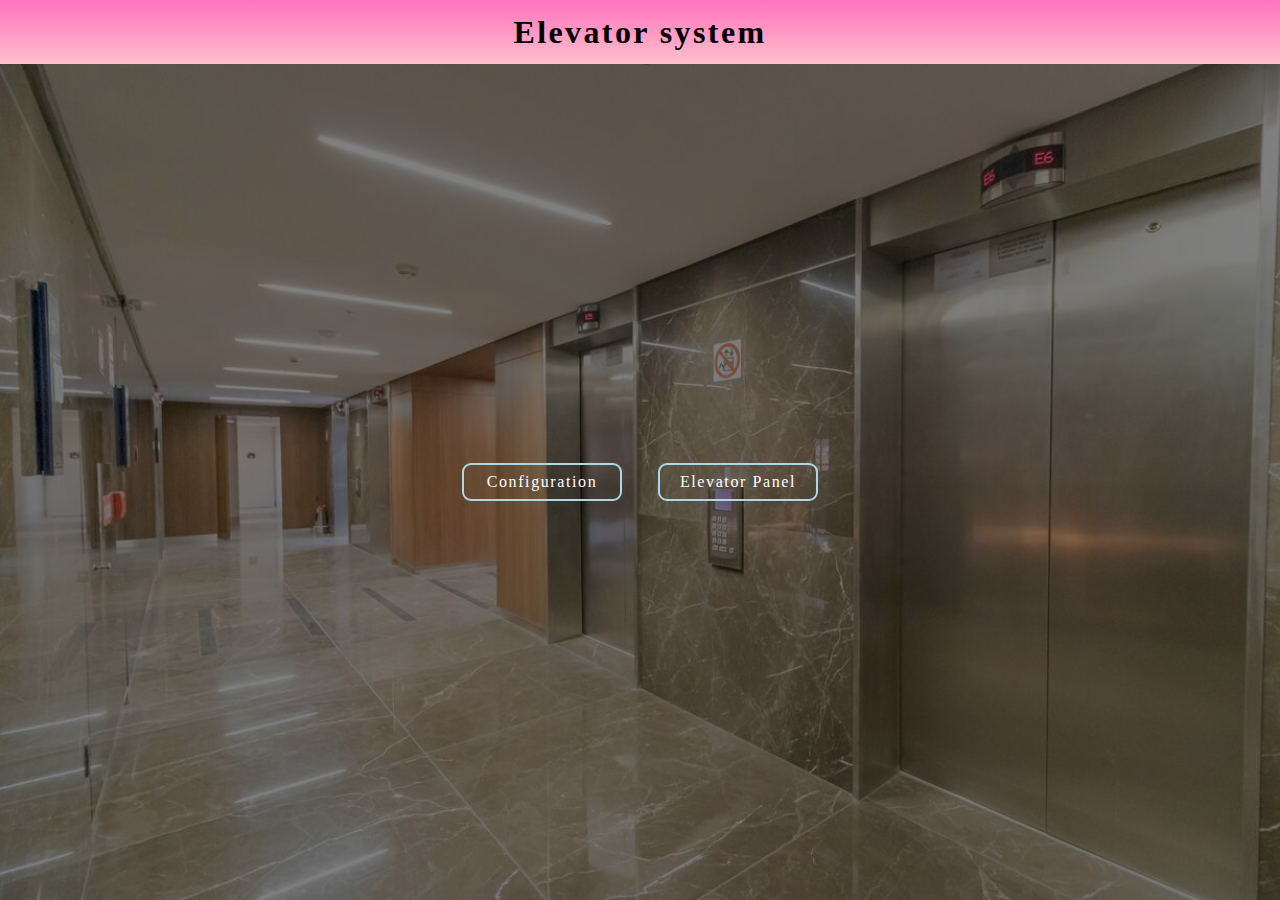
<file: elevator system/index.html>
<!DOCTYPE html>
<html lang="en">
  <head>
    <meta charset="UTF-8" />
    <meta http-equiv="X-UA-Compatible" content="IE=edge" />
    <meta name="viewport" content="width=device-width, initial-scale=1.0" />
    <title>Elevator system</title>
    <link rel="stylesheet" href="styles.css" />
  </head>
  <body>
    <main class="container">
      <div class="navbar">
        <h1>Elevator system</h1>
      </div>

      <div class="main-section">
        <div class="links">
          <a href="configuration.html">
            <button class="btn configuration">Configuration</button>
          </a>
          <a href="panel.html">
            <button class="btn panel">Elevator Panel</button>
          </a>
        </div>
      </div>
    </main>
    <script src="app.js"></script>
  </body>
</html>
</file>
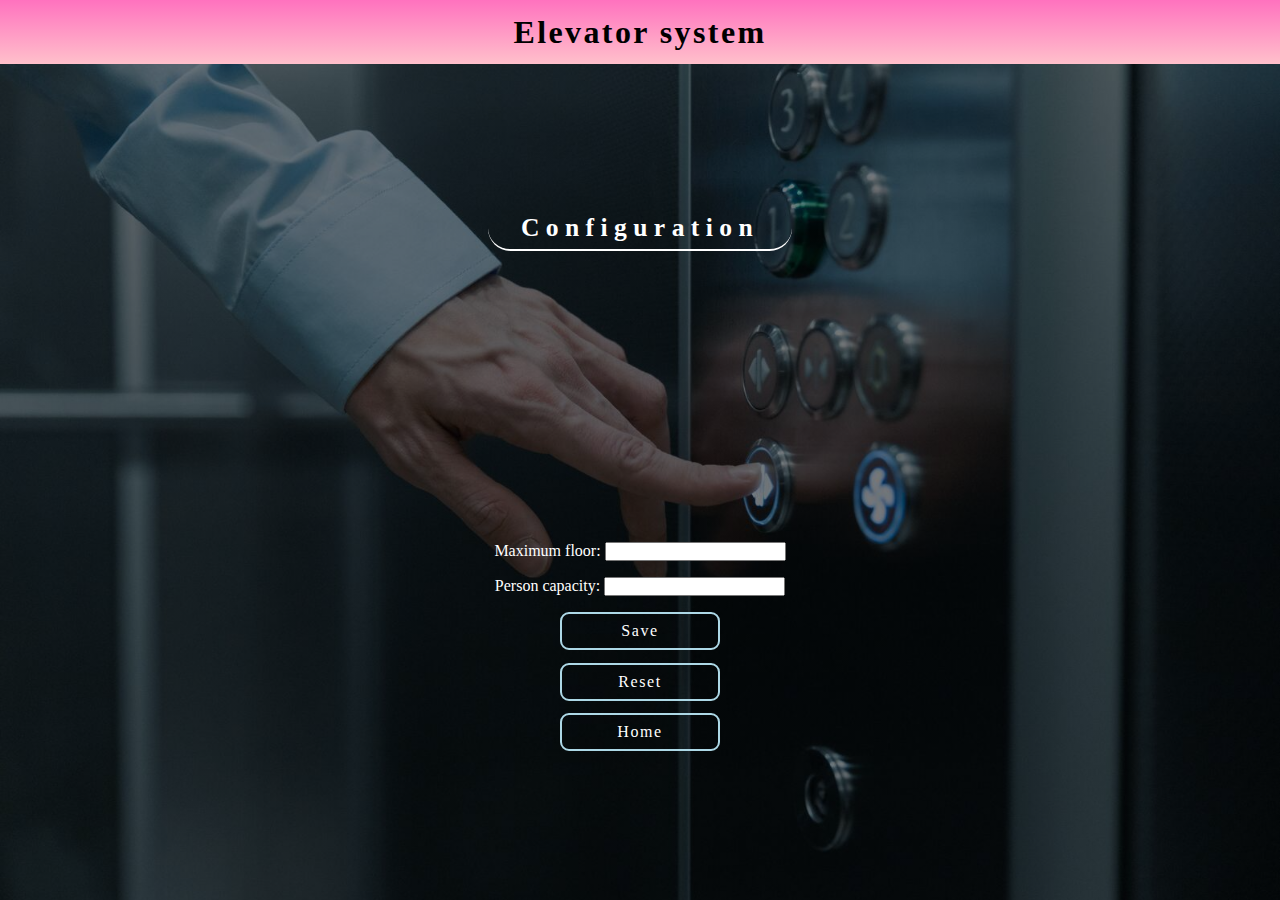
<file: elevator system/configuration.html>
<!DOCTYPE html>
<html lang="en">
  <head>
    <meta charset="UTF-8" />
    <meta http-equiv="X-UA-Compatible" content="IE=edge" />
    <meta name="viewport" content="width=device-width, initial-scale=1.0" />
    <title>Configuration Page</title>
    <link rel="stylesheet" href="styles.css" />
  </head>
  <body>
    <main class="container">
      <div class="navbar">
        <h1>Elevator system</h1>
      </div>

      <div class="section">
        <div class="heading">Configuration</div>

        <form action="index.html" name="form" class="form">
          <div class="form-item">
            <label for="floor">Maximum floor:</label>
            <input id="floor" type="number" min="1" required />
          </div>

          <div class="form-item">
            <label for="person">Person capacity:</label>
            <input id="person" type="number" min="1" required />
          </div>

          <div>
            <input type="submit" class="btn submit" value="Save" />
          </div>

          <div>
            <input type="reset" class="btn config-reset" value="Reset" />
          </div>

          <div>
            <a href="index.html">
              <input type="button" class="btn" value="Home" />
            </a>
          </div>
        </form>
      </div>
    </main>
    <script src="app.js"></script>
  </body>
</html>
</file>
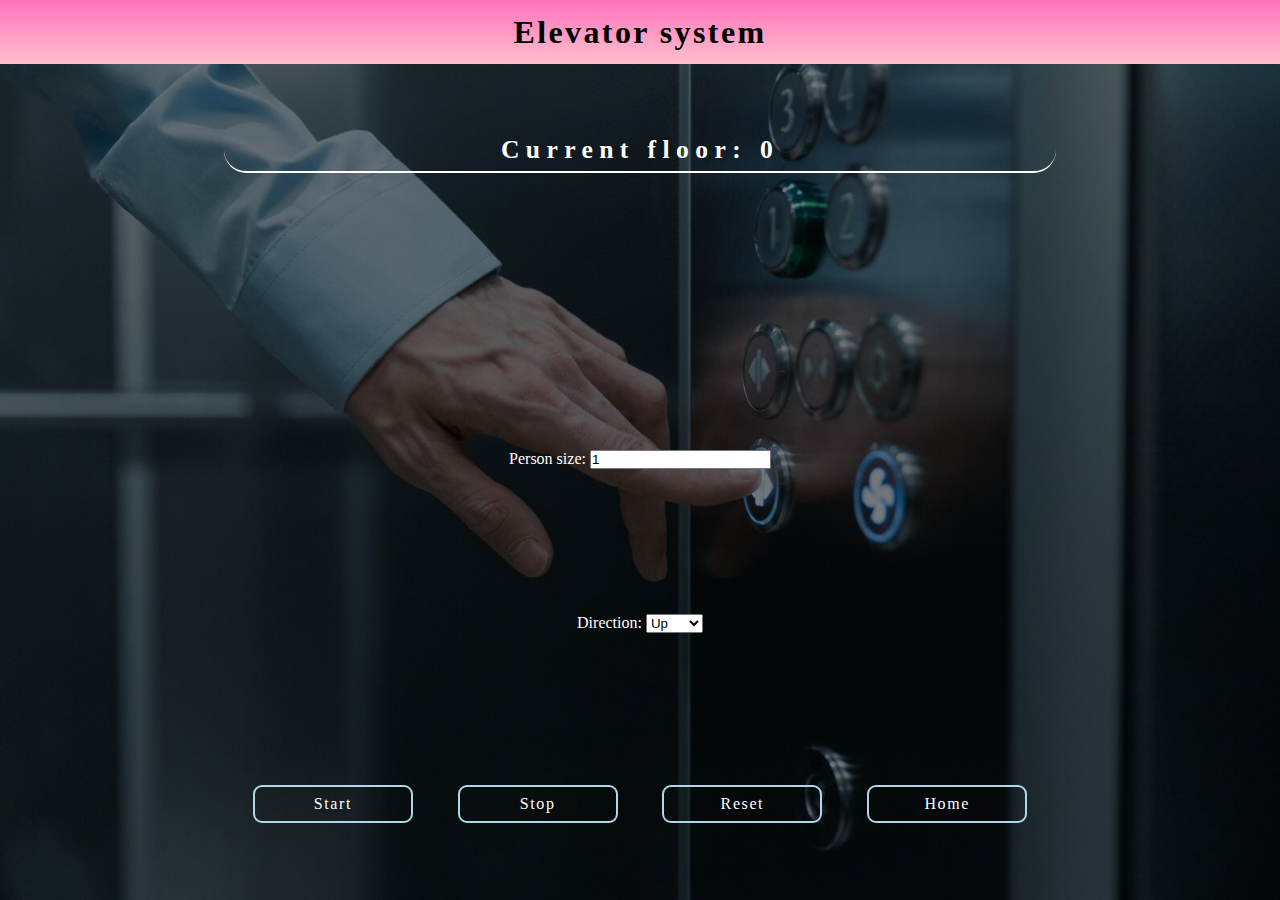
<file: elevator system/panel.html>
<!DOCTYPE html>
<html lang="en">
  <head>
    <meta charset="UTF-8" />
    <meta http-equiv="X-UA-Compatible" content="IE=edge" />
    <meta name="viewport" content="width=device-width, initial-scale=1.0" />
    <title>Configuration Page</title>
    <link rel="stylesheet" href="styles.css" />
  </head>
  <body>
    <main class="container">
      <div class="navbar">
        <h1>Elevator system</h1>
      </div>

      <div class="section">
        <div class="heading">Current floor: <span class="value">0</span></div>
        <div class="status"></div>

        <div class="form-item">
          <label>Person size: </label>
          <input id="personSize" type="number" value="1" />
        </div>

        <div class="form-item">
          <label for="">Direction: </label>
          <select name="direction" id="direction" class="direction">
            <option value="up">Up</option>
            <option value="down">Down</option>
          </select>
        </div>

        <div class="test">
          <div>
            <input type="button" value="Start" class="start btn" />
          </div>

          <div>
            <input type="button" value="Stop" class="stop btn" />
          </div>

          <div>
            <input type="reset" value="Reset" class="reset btn" />
          </div>

          <div>
            <a href="index.html">
              <input type="button" class="btn" value="Home" />
            </a>
          </div>
        </div>
      </div>
    </main>
    <script src="app.js"></script>
  </body>
</html>
</file>
<file: elevator system/styles.css>
* {
  margin: 0;
  padding: 0;
  box-sizing: border-box;
}

.navbar {
  display: flex;
  height: 4rem;
  justify-content: center;
  align-items: center;
  background-image: linear-gradient(rgba(255, 20, 147, 0.6), pink);
}
.form-item {
  margin-bottom: 0.2rem;
}
.navbar h1 {
  font-family: Papyrus;
  font-weight: bold;
  letter-spacing: 0.15rem;
}
.test {
  display: flex;
  flex-wrap: wrap;
  justify-content: center;
  align-items: center;
}

a {
  text-decoration: none;
}
.status {
  color: lightgreen;
}

button,
.btn {
  border: 2px solid lightblue;
  color: white;
  background: transparent;
  border-radius: 9px;
  margin: 0 1rem;
  padding: 0.5rem;
  width: 10rem;
  font-family: Verdana;
  letter-spacing: 0.1rem;
  font-size: 1rem;
}

button,
.btn:hover {
  background-color: white;
  color: black;
}
.section div {
  text-align: center;
  padding: 0.4rem;
}
.heading {
  font-size: 1.6rem;
  letter-spacing: 0.4rem;
  font-weight: bold;
  border-bottom: 2px solid white;
  border-radius: 25px;
}
.section,
.main-section {
  display: grid;
  color: white;
  justify-content: center;
  flex-wrap: wrap;
  align-items: center;
  text-align: center;
  height: calc(100vh - 4rem);
}
.section {
  background: linear-gradient(rgba(0, 0, 0, 0.5), rgba(0, 0, 0, 0.5)),
    url(./images/elevator.jpg) center/cover no-repeat;
}
.main-section {
  background: linear-gradient(rgba(0, 0, 0, 0.5), rgba(0, 0, 0, 0.5)),
    url(./images/home.jpg) center/cover no-repeat;
}
</file>
